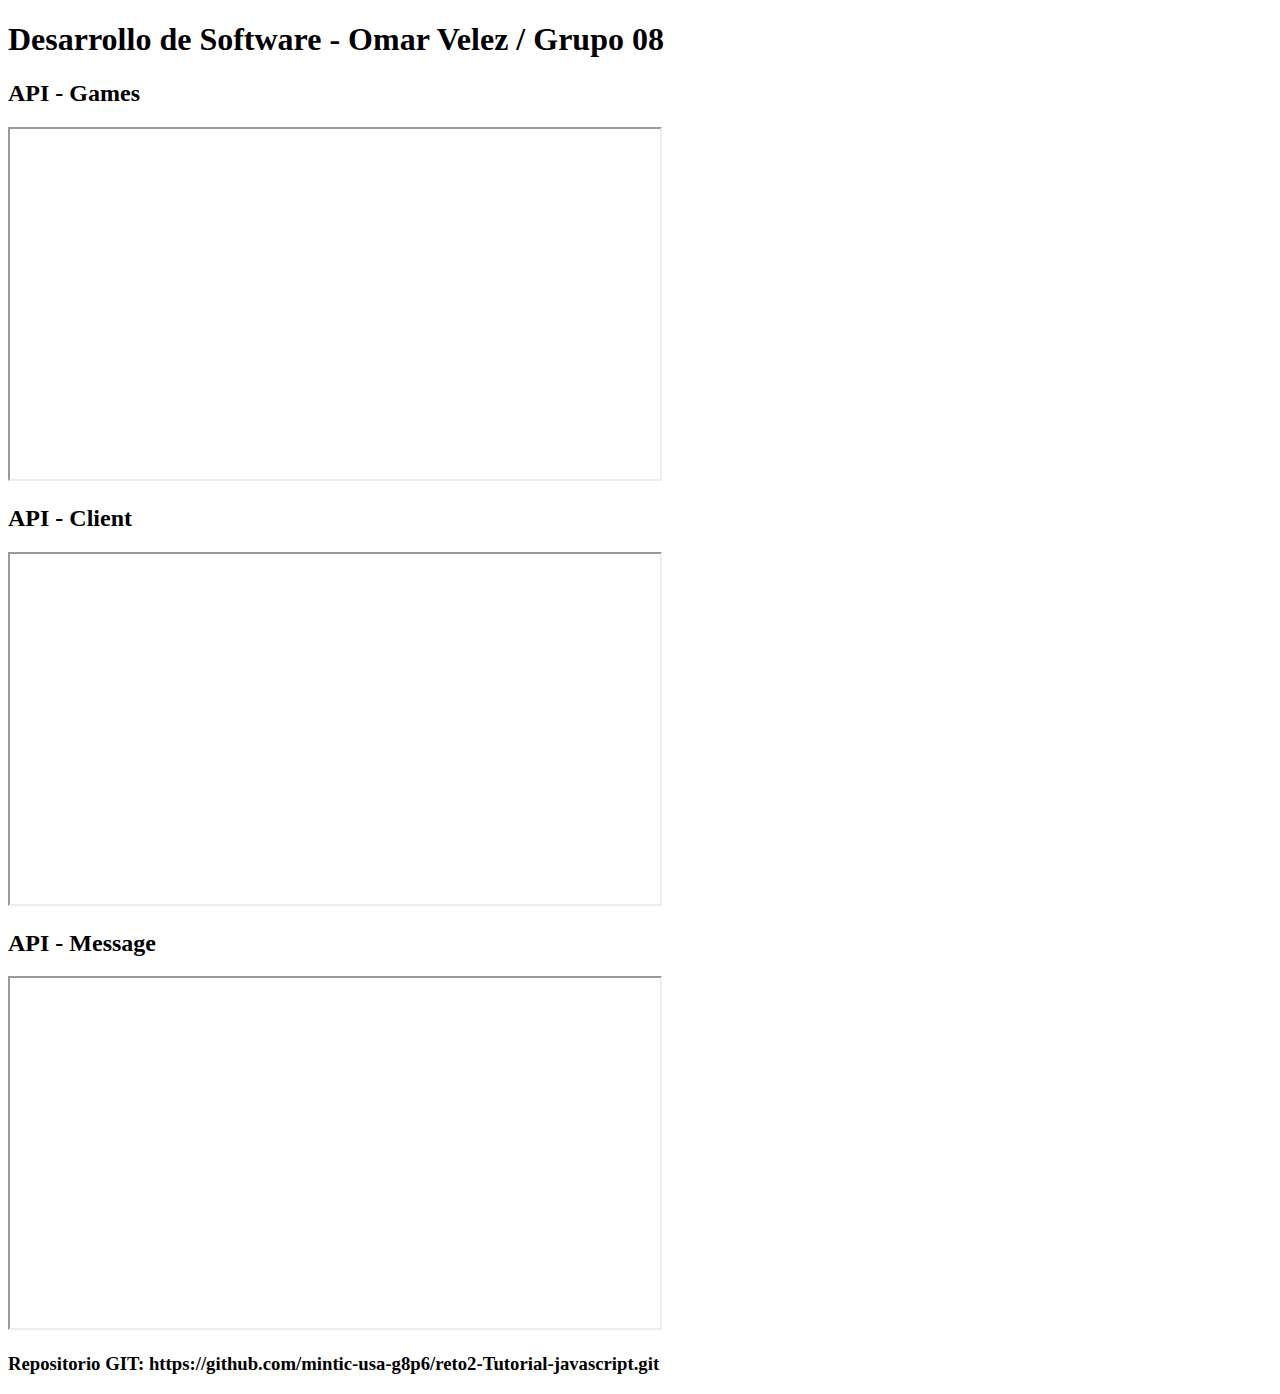
<file: index.html>
<!DOCTYPE html>
<html lang="es">
<head>
    <meta charset="UTF-8">
    <meta http-equiv="X-UA-Compatible" content="IE=edge">
    <meta name="viewport" content="width=device-width, initial-scale=1.0">
    <title>APIS - Reto2</title>
</head>
<body>
    <h1>Desarrollo de Software - Omar Velez / Grupo 08</h1>
    <h2>API - Games</h2>
    <iframe src="http://129.151.117.173/mintic/reto2/reto2-games.html" height="350" width="650"></iframe>
    <h2>API - Client</h2>
    <iframe src="http://129.151.117.173/mintic/reto2/reto2-client.html" height="350" width="650"></iframe>
    <h2>API - Message</h2>
    <iframe src="http://129.151.117.173/mintic/reto2/reto2-message.html" height="350" width="650"></iframe>
    <h3>Repositorio GIT: https://github.com/mintic-usa-g8p6/reto2-Tutorial-javascript.git</h3>
</body>
</html>
</file>
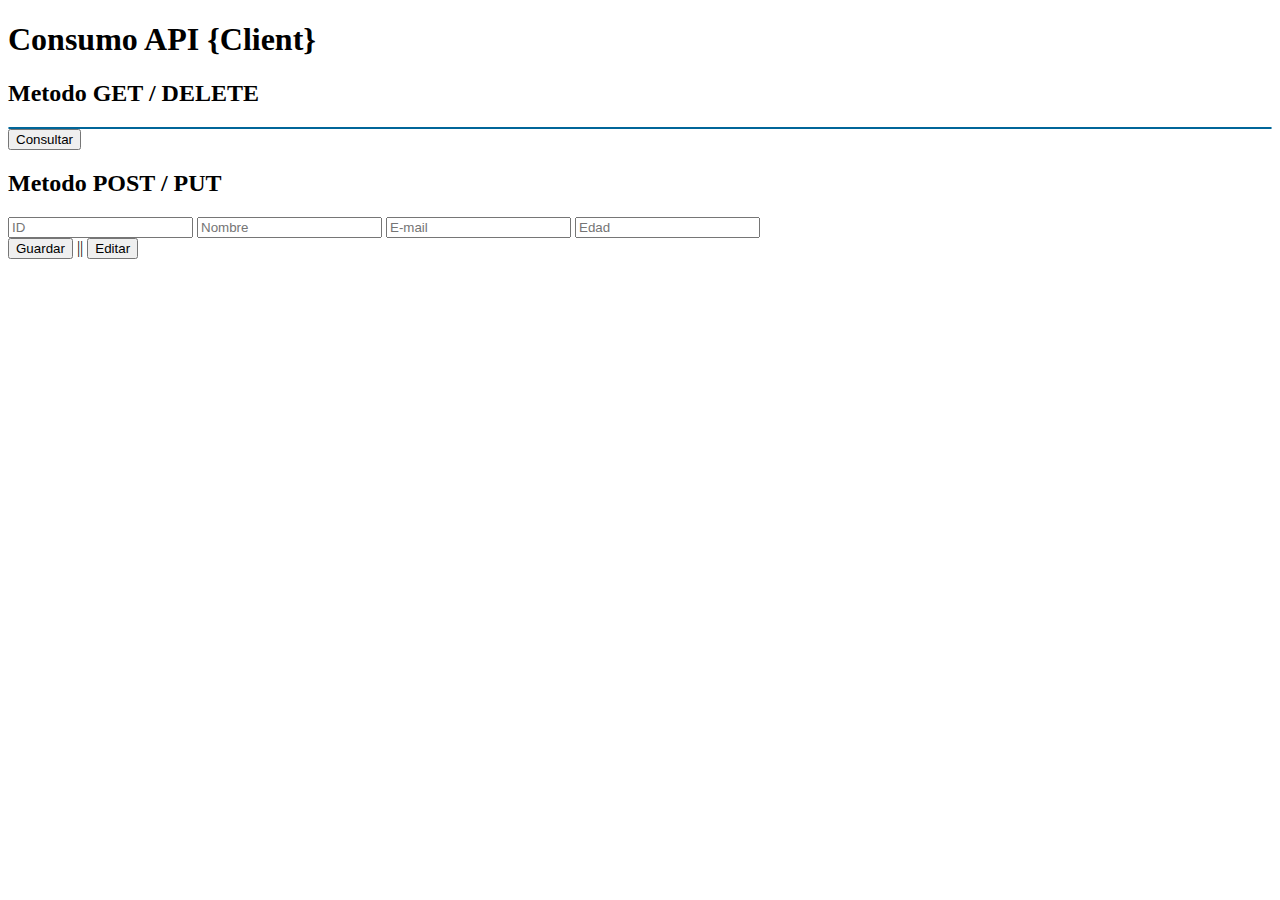
<file: reto2-client.html>
<!DOCTYPE html>
<html lang="es">
<head>
    <meta charset="UTF-8">
    <meta http-equiv="X-UA-Compatible" content="IE=edge">
    <meta name="viewport" content="width=device-width, initial-scale=1.0">
    <title>Reto 02 - Consumo API {Games}</title>
    <script src="https://ajax.googleapis.com/ajax/libs/jquery/3.6.0/jquery.min.js"></script>
    <link rel="stylesheet" href="css/style.css">
    <script type="text/javascript" src="js/crud-client.js"></script>
</head>
<body>
    <h1>Consumo API {Client}</h1>
    <h2>Metodo GET / DELETE</h2>
    <div id="resultado" class="datagrid"></div>
    <button onclick="traerInformacion()">Consultar</button>
    <br>
    <h2>Metodo POST / PUT</h2>
    <div>
        <input type="number" id="id" placeholder="ID">
        <input type="text" id="name" placeholder="Nombre">
        <input type="text" id="email" placeholder="E-mail">
        <input type="number" id="age" placeholder="Edad">
    </div>
    <button onclick="guardarInformacion()">Guardar</button> || <button onclick="editarInformacion()">Editar</button>
</body>
</html>
</file>
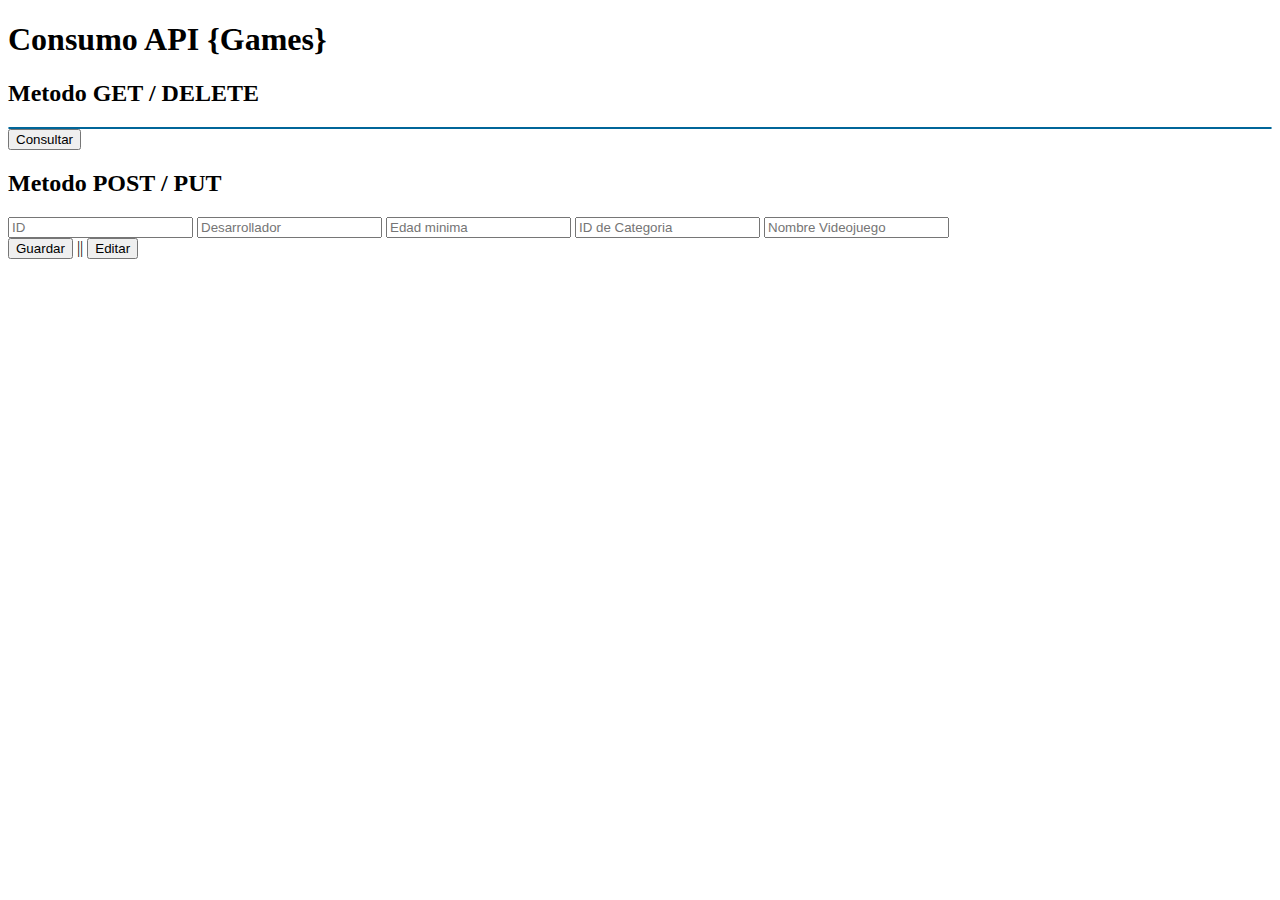
<file: reto2-games.html>
<!DOCTYPE html>
<html lang="es">
<head>
    <meta charset="UTF-8">
    <meta http-equiv="X-UA-Compatible" content="IE=edge">
    <meta name="viewport" content="width=device-width, initial-scale=1.0">
    <title>Reto 02 - Consumo API {Games}</title>
    <script src="https://ajax.googleapis.com/ajax/libs/jquery/3.6.0/jquery.min.js"></script>
    <link rel="stylesheet" href="css/style.css">
    <script type="text/javascript" src="js/crud-games.js"></script>
</head>
<body>
    <h1>Consumo API {Games}</h1>
    <h2>Metodo GET / DELETE</h2>
    <div id="resultado" class="datagrid"></div>
    <button onclick="traerInformacion()">Consultar</button>
    <br>
    <h2>Metodo POST / PUT</h2>
    <div>
        <input type="number" id="id" placeholder="ID">
        <input type="text" id="developer" placeholder="Desarrollador">
        <input type="number" id="minage" placeholder="Edad minima">
        <input type="number" id="category_id" placeholder="ID de Categoria">
        <input type="text" id="name" placeholder="Nombre Videojuego">
    </div>
    <button onclick="guardarInformacion()">Guardar</button> || <button onclick="editarInformacion()">Editar</button>
</body>
</html>
</file>
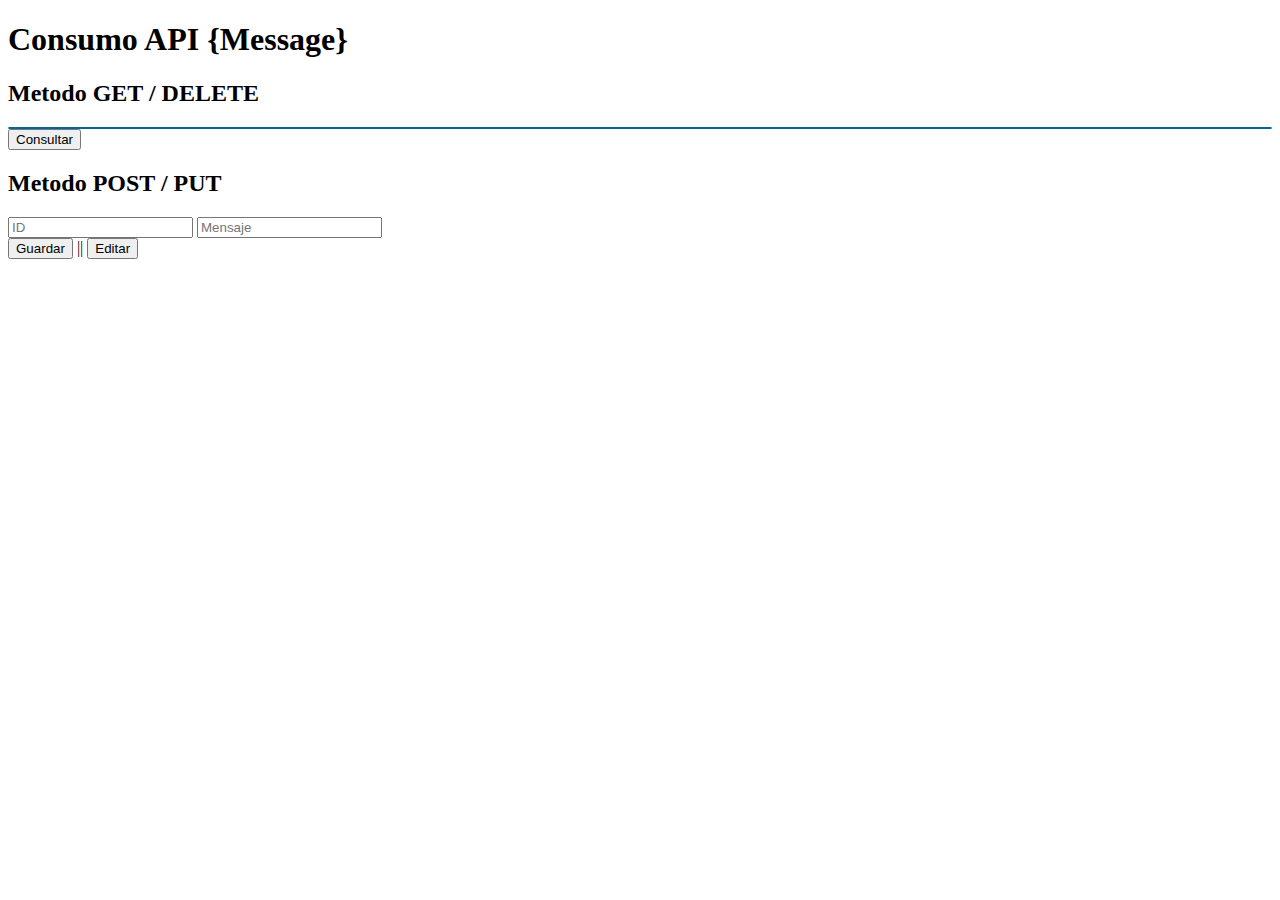
<file: reto2-message.html>
<!DOCTYPE html>
<html lang="es">
<head>
    <meta charset="UTF-8">
    <meta http-equiv="X-UA-Compatible" content="IE=edge">
    <meta name="viewport" content="width=device-width, initial-scale=1.0">
    <title>Reto 02 - Consumo API {Message}</title>
    <script src="https://ajax.googleapis.com/ajax/libs/jquery/3.6.0/jquery.min.js"></script>
    <link rel="stylesheet" href="css/style.css">
    <script type="text/javascript" src="js/crud-message.js"></script>
</head>
<body>
    <h1>Consumo API {Message}</h1>
    <h2>Metodo GET / DELETE</h2>
    <div id="resultado" class="datagrid"></div>
    <button onclick="traerInformacion()">Consultar</button>
    <br>
    <h2>Metodo POST / PUT</h2>
    <div>
        <input type="number" id="id" placeholder="ID">
        <input type="text" id="messagetext" placeholder="Mensaje">
    </div>
    <button onclick="guardarInformacion()">Guardar</button> || <button onclick="editarInformacion()">Editar</button>
</body>
</html>
</file>
<file: css/style.css>
.datagrid table {
    border-collapse: collapse;
    text-align: left;
}

.datagrid {
    font: Arial, Helvetica, sans-serif;
    background: #fff;
    overflow: hidden;
    border: 1px solid #006699;
    -webkit-border-radius: 3px;
    -moz-border-radius: 3px;
    border-radius: 3px;
}

.datagrid table tbody td {
    color: #00496B;
    border-left: 1px solid #E1EEF4;
    font-size: 16px;
    font-weight: normal;
}
</file>
